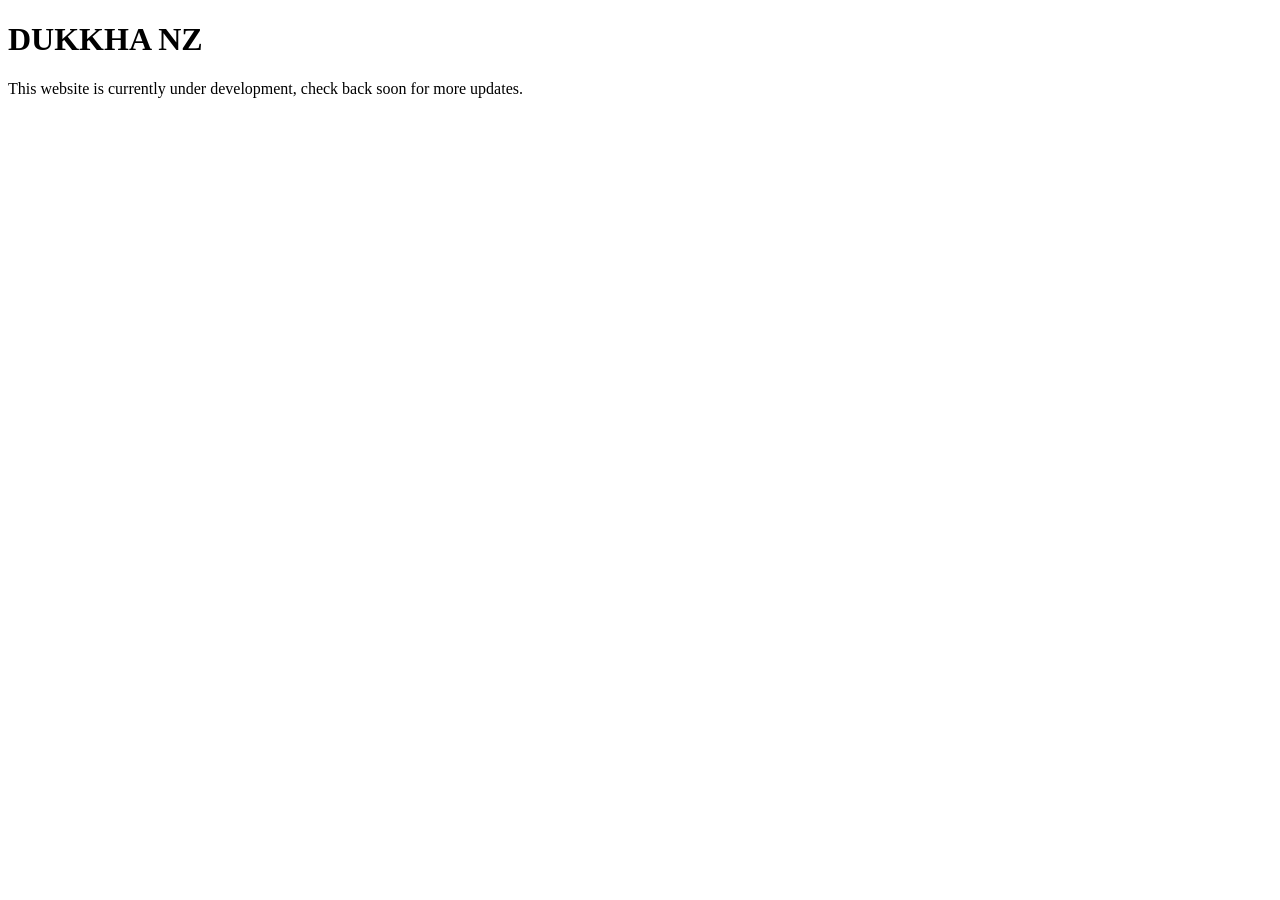
<file: index.html>
<!DOCTYPE html>
<html lang="en-nz">
  <head>
    <meta charset="UTF-8">
    <title>Dukkha.NZ - The Official Website of Dukkha NZ</title>
  </head>
  <body>
    <h1>DUKKHA NZ</h1>
    <p>This website is currently under development, check back soon for more updates.</p>
  </body>
</html>
</file>
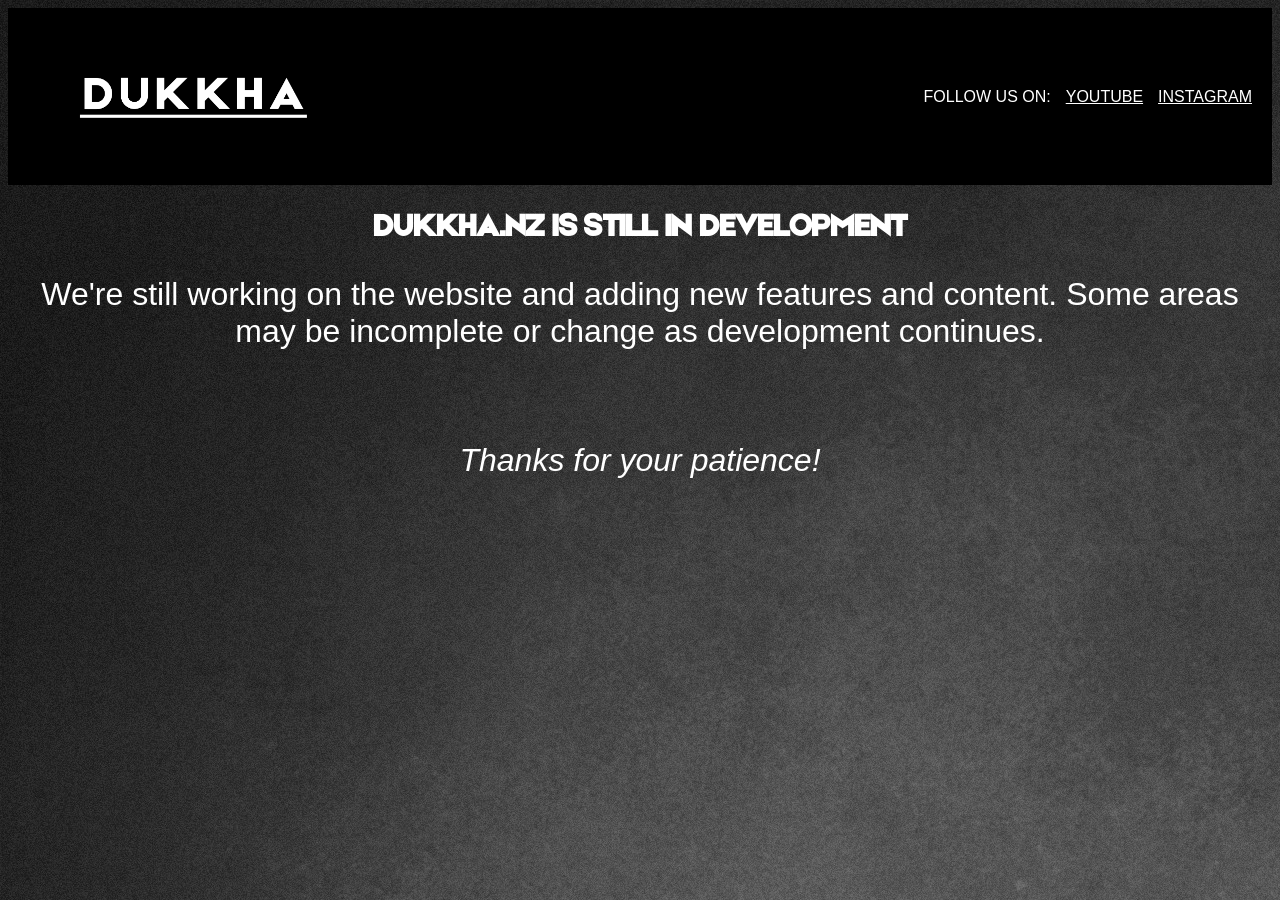
<file: dukkha.nz/index.html>
<!DOCTYPE html>
<html lang="en-nz">
  <head>
    <meta charset="UTF-8">
    <link rel="stylesheet" href="css/layout.css">
    <title>Dukkha.NZ - The Official Website of Dukkha NZ</title>
  </head>
  <body>
    <div id="container">
      <header>
        <div id="header"> 
          <img class="header-image" src="img/output-onlinepngtools.png">
          <nav>
            <ul>
              <li><p>FOLLOW US ON:</p></li>
              <li><a href="https://www.youtube.com/@DUKKHA_topic" target="_blank">YOUTUBE</a></li>
              <li><a href="https://www.instagram.com/dukkha_band/" target="_blank">INSTAGRAM</a></li>
            </ul>
          </nav>
        </div> <!--End of header-->
      </header>
      <article>
        <h1 class="indev">DUKKHA.NZ IS STILL IN DEVELOPMENT</h1>
        <p class="indev">We're still working on the website and adding new features and content. Some areas may be incomplete or change as development continues.</p>
        <hr>
        <br>
        <p class="indev"><i>Thanks for your patience!</i></p>
      </article>
    </div>
  </body>
</html>
</file>
<file: dukkha.nz/css/layout.css>
@font-face {
    font-family: "Etna Sans Serif";
    src: url(../fonts/etna-free-font.otf);
}
header {
    position: sticky;
    top: 0;
    z-index: 1000;
    background-color: black;
    height: auto;
}
#header {
    display: flex;
    justify-content: space-between; 
    align-items: center;            
    padding: 20px;
}
.header-image {
    margin: 0px;
    padding: 40px;
    width: 250px;
}
section {
    height: 600px;
    padding: 30px;
}
body {
    background-image: url(../img/georgygirl-texture-318907.jpg);
    background-repeat: no-repeat;
    width: fit-content;
    height: auto;
}
p {
    font-family: "Arial";
    color: white;
}
a {
    font-family: "Arial";
    color: white;
}
h1 {
    font-family: "Etna Sans Serif";
    color: white;
}
nav ul {
    display: flex;
    justify-content: flex-start;
    align-items: center;
    gap: 15px;            
    list-style: none;     
    margin: 0;
    padding: 0;
}
nav ul li {
    display: inline;
    text-decoration: none;
    margin: 0px;
    padding: 0px;
}
.indev {
    text-align: center;
    font-size: 200%;
}
hr {
    clear: both;
    visibility: hidden;
}
</file>
